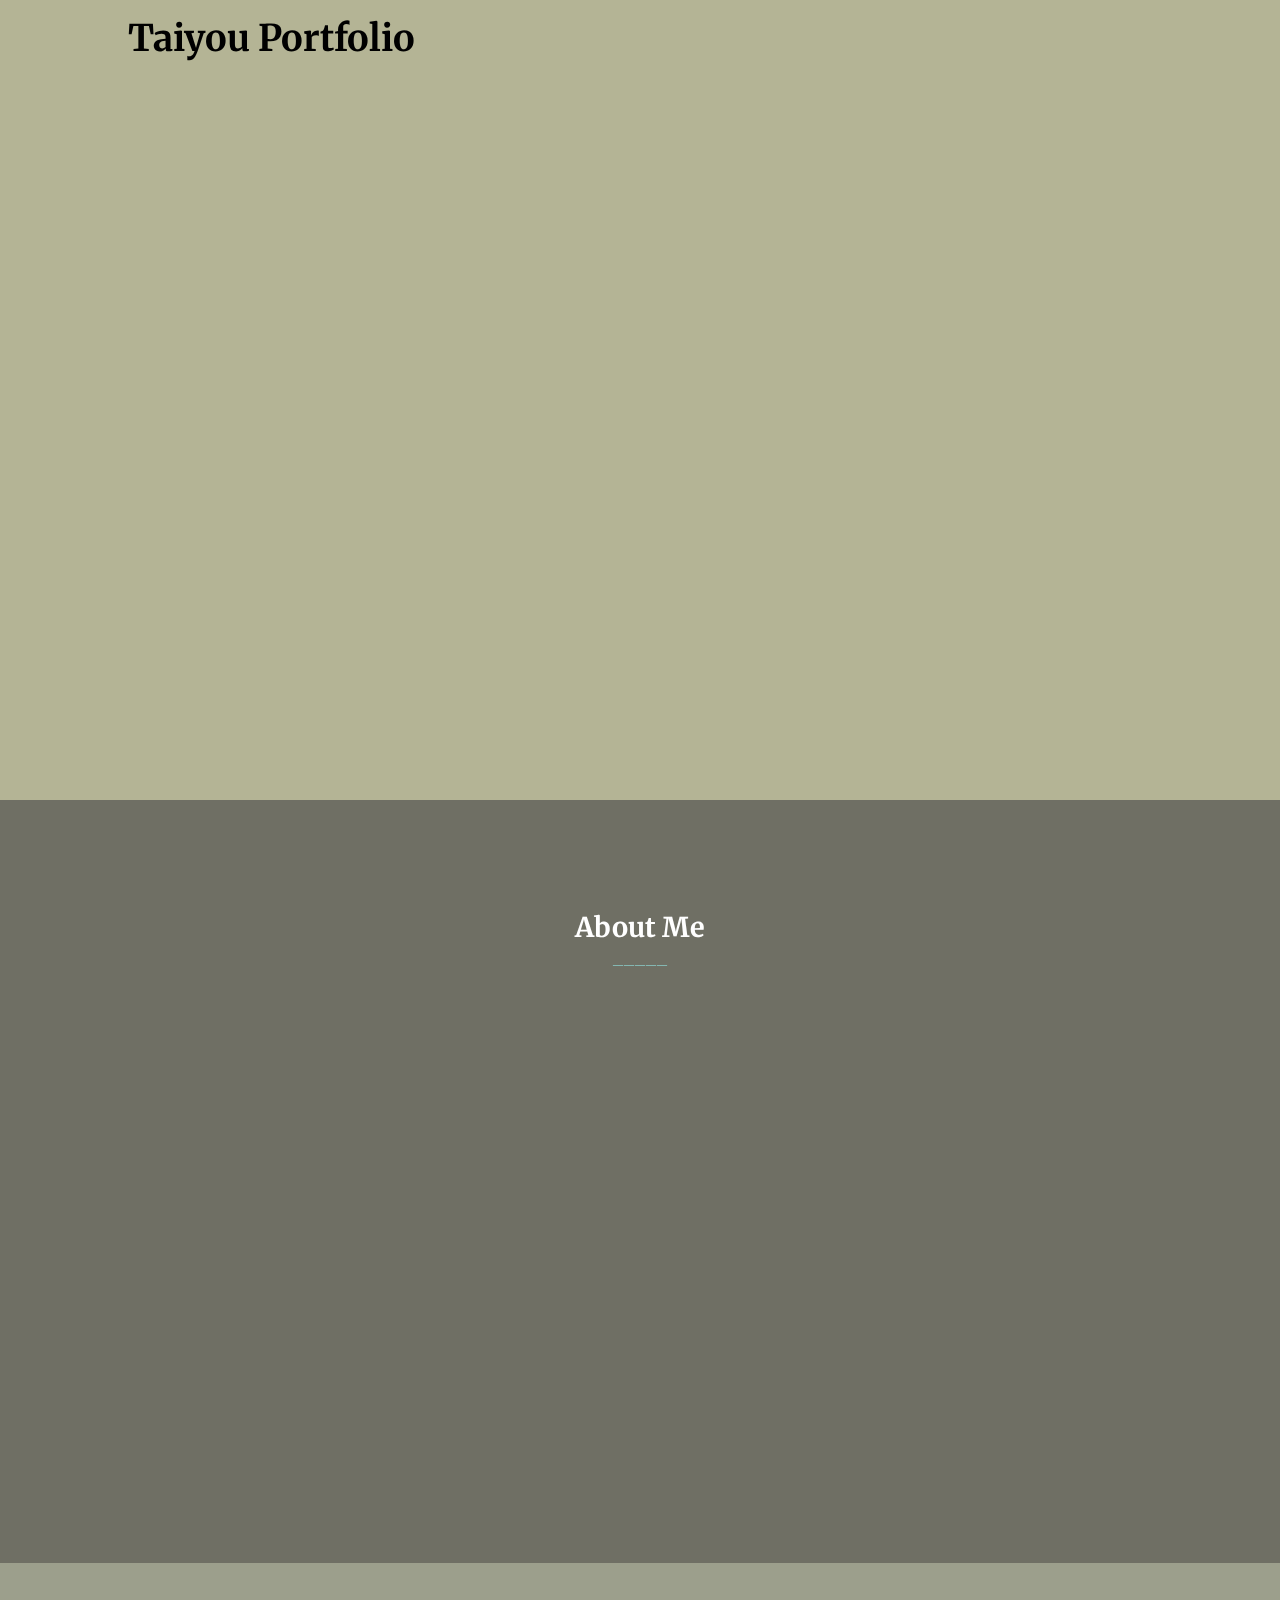
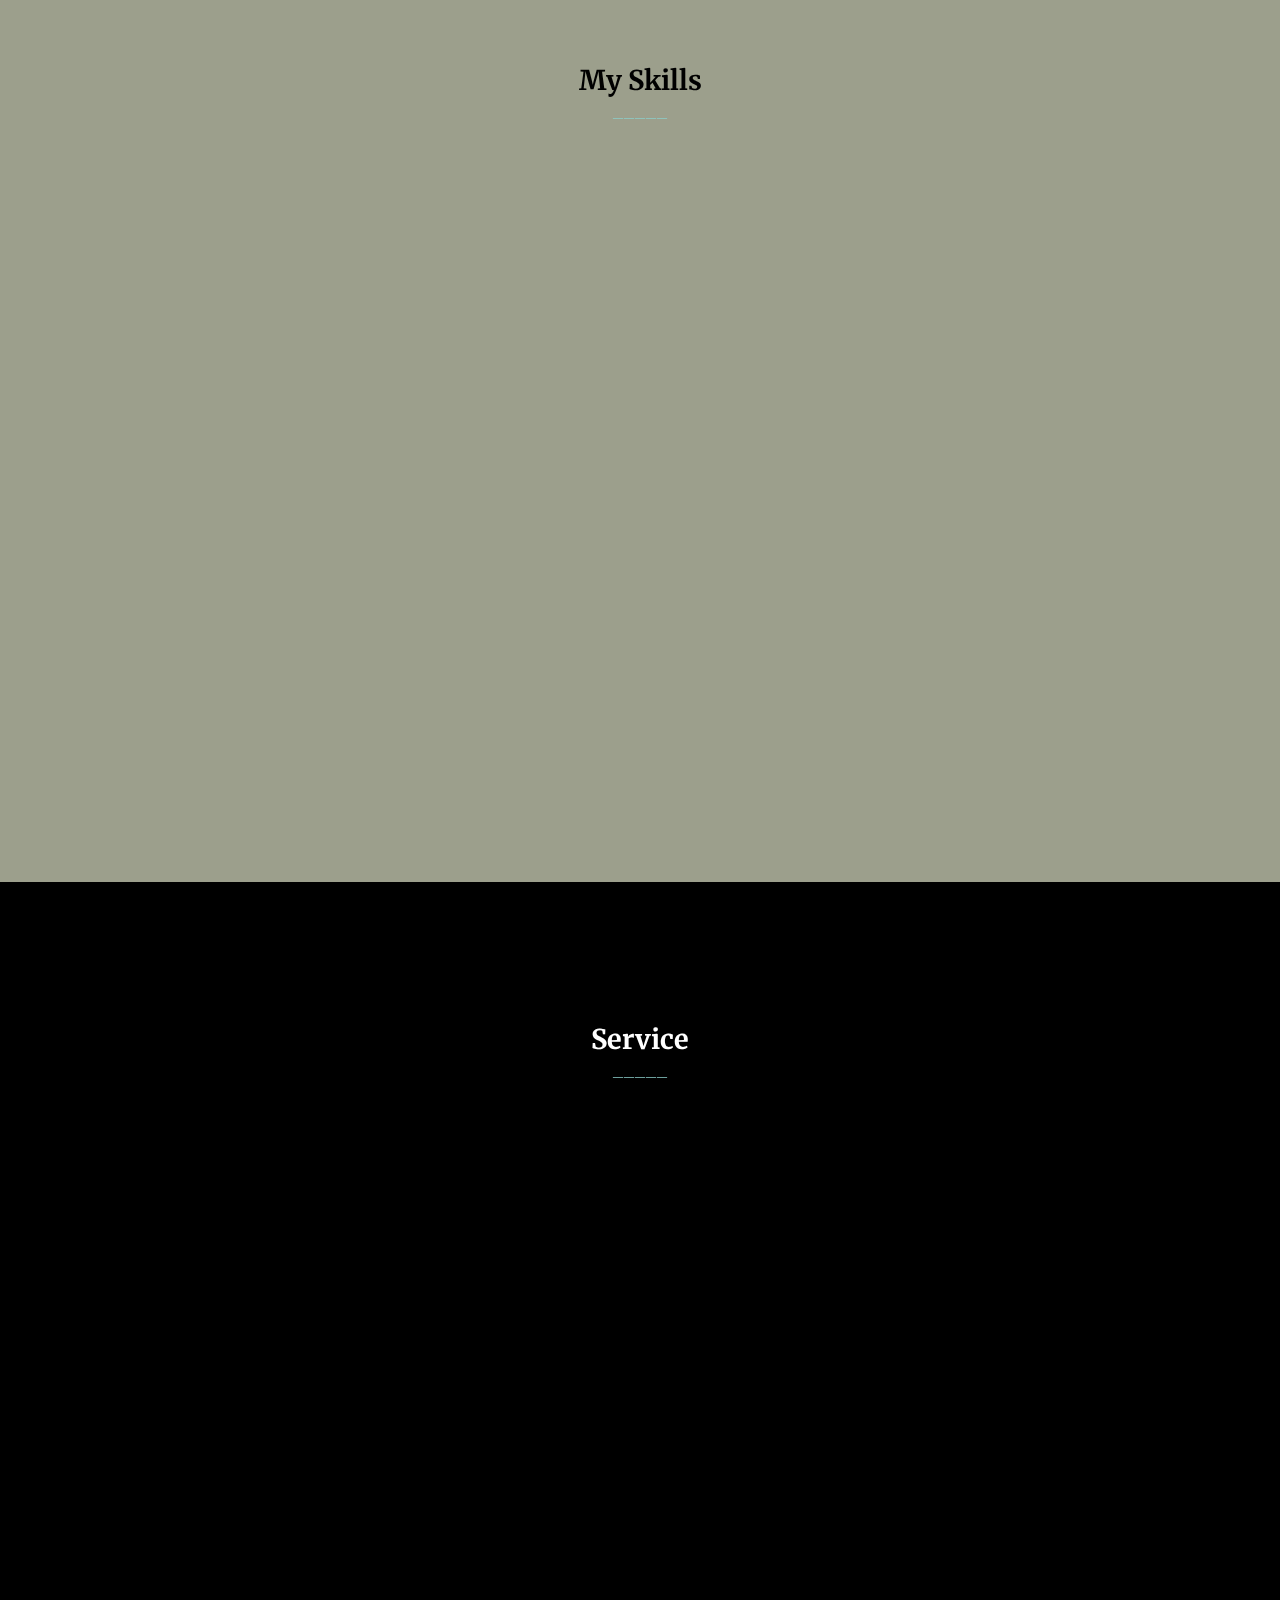
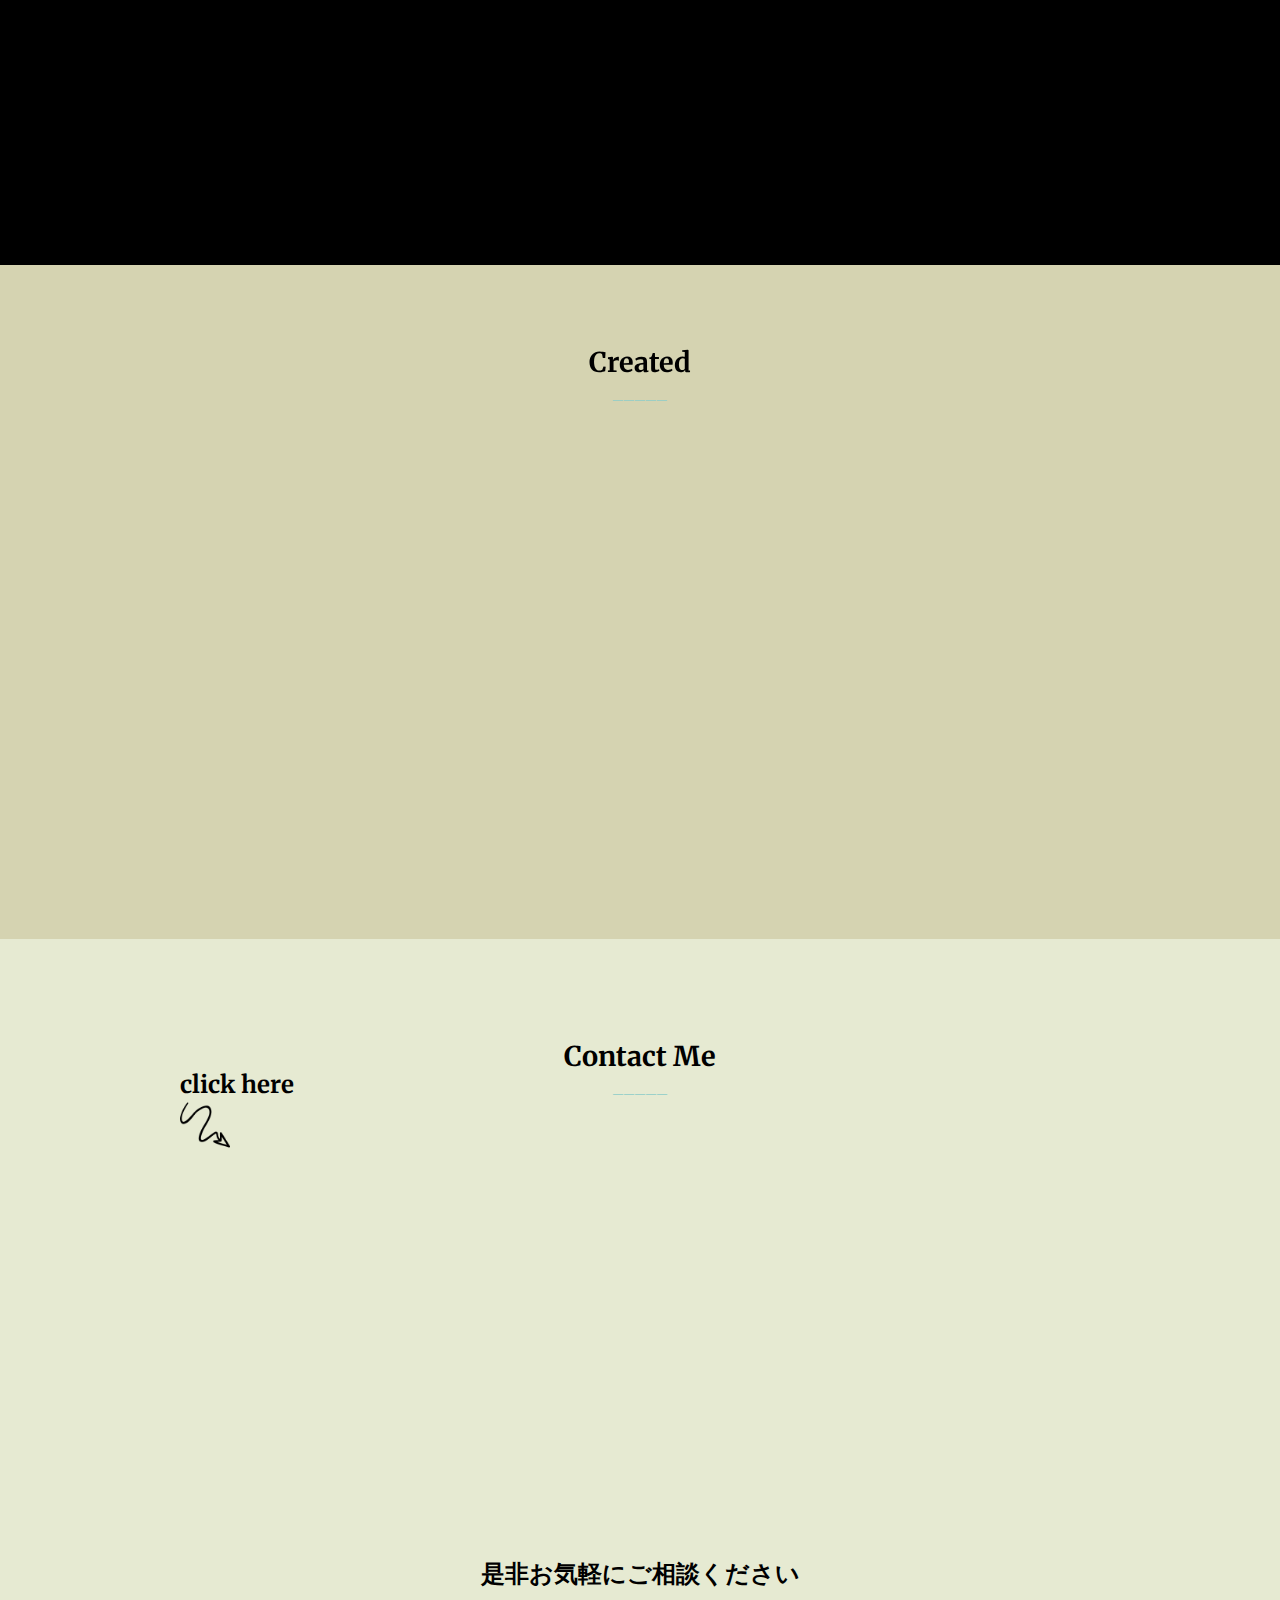
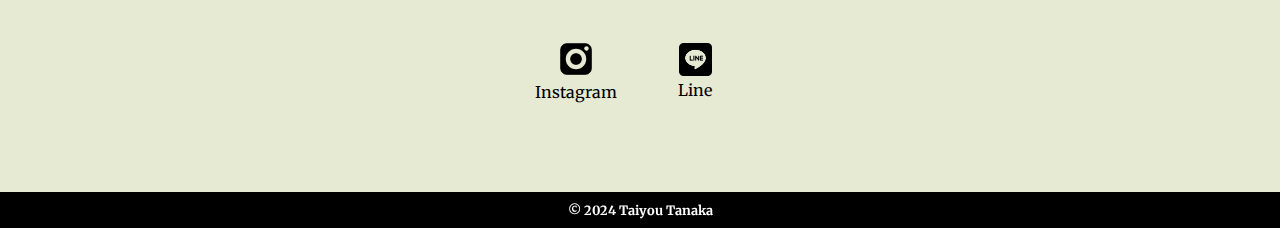
<file: index.html>
<!DOCTYPE html>
<html lang="ja">

<head>
  <meta charset="UTF-8">
  <meta name="viewport" content="width=device-width, initial-scale=1.0">
  <link rel="stylesheet" href="style.css">
  <link rel="preconnect" href="https://fonts.googleapis.com">
  <link rel="preconnect" href="https://fonts.gstatic.com" crossorigin>
  <link
    href="https://fonts.googleapis.com/css2?family=Merriweather:ital,wght@0,300;0,400;0,700;0,900;1,300;1,400;1,700;1,900&display=swap"
    rel="stylesheet">
  <title>Taiyou site</title>
</head>

<body>
  <header>

    <ul class="hidden-menu">
      <li><a href="#menu-about">Home</a></li>
      <li><a href="#menu-about">About</a></li>
      <li><a href="#menu-skill">Skills</a></li>
      <li><a href="#menu-service">Service</a></li>
      <li><a href="#menu-created">Created</a></li>
      <li><a href="#menu-contact">Contact</a></li>
    </ul>
    <div class="head">
      <h2>Taiyou Portfolio</h2>
      <ul class="menu">
        <li><a href="#menu-about">About</a></li>
        <li><a href="#menu-skill">Skills</a></li>
        <li><a href="#menu-service">Service</a></li>
        <li><a href="#menu-created">Created</a></li>
        <li><a href="#menu-contact">Contact</a></li>
      </ul>
      <button class="mobile-menu-icon">
        <span></span>
        <span></span>
        <span></span>
      </button>
    </div>
    <div class="top-img">
      <div class="hero">
        <h1 class="animate-title">Tanaka Taiyou</h1>
        <h3 class="animate-title-2">developer programmer</h3>
        <h4>scroll</h4>
        <h4 class="padding">⇓</h4>
      </div>
    </div>

  </header>

  <div class="About" id="menu-about">
    <h2>About Me</h2>
    <h3>_____</h3>
    <div class="yourself">
      <div class="yourself-left hidden">
        <div class="image-left">
          <img src="taiyou1.jpg" alt="">
        </div>
        

      </div>
      <div class="yourself-right hidden">
        <div class="profile-container ">
          <h1 class="name-header">田中太陽 (たなか たいよう)</h1>
          <ul class="profile-list">
            <li class="profile-item">2003年8月6日生まれ 新潟県出身</li>
            <li class="profile-item">スポーツ好きで小中高は運動部に入部
            </li>
            <li class="profile-item">高校卒業後、地元から離れ大阪の近畿大学へ</li>
            
            <li class="profile-item">プログラミングに出会い勉強を始める。</li>
            <li class="profile-item">好きなことは人と話し、その人の笑顔を見ることです。</li>
            <li class="profile-item">若輩者ですがやる気と賢明さは負けません！</li>
          </ul>
        </div>
      </div>
    </div>
  </div>

  <div class="skill" id="menu-skill">
    <h2>My Skills</h2>
    <h3>_____</h3>
    <div class="skill-list">
      <div class="HTML-CSS hidden">
        <img src="html-css.png" alt="">
        <h2>HTML/CSS</h2>
        <p>HTMLでSEOを意識した構造的なマークアップを行い、CSSを使ってデザインカンプに基づいた正確なレイアウトとスタイリングを実現します。</p>
      </div>
      <div class="JavaScript hidden">
        <img src="js1.png" alt="">
        <h2>JavaScript</h2>
        <p>イベントハンドリングからDOM操作、アニメーションの実装まで幅広く対応可能です。WEB制作でよく使う動きの実装は問題なくできます。</p>
      </div>
      <div class="php hidden">
        <img src="php.png" alt="">
        <h2>PHP</h2>
        <p>条件分岐や繰り返し処理などの基本的なPHPプログラムから、フォームのバリデーション、データベース操作、SQLとの連携も行います。Laravelフレームワークにも対応可能です。</p>
      </div>
      <div class="MySQL hidden">
        <img src="mysql.png" alt="">
        <h2>MySQL</h2>
        <p>PHPと連携し、MySQLデータベースに対してデータの保存、更新、削除、検索（CRUD操作）をすることが可能です。</p>
      </div>
      <div class="git hidden">
        <img src="git.png" alt="">
        <h2>git</h2>
        <p>Gitを使ってバージョン管理を行い、チーム開発における効率的なコラボレーションが可能です。マージ、コンフリクト解消なども問題なく行えます。
        </p>
      </div>
      <div class="WordPress hidden">
        <img src="wordpress.png" alt="">
        <h2>WordPress</h2>
        <p>WordPressを用いて、SEOに最適化されたウェブサイトを構築します。テーマカスタマイズやプラグインの導入、モバイル対応も行い、要望に合わせた管理しやすいサイトを作成します。</p>
      </div>
    </div>
  </div>

  <div class="service" id="menu-service">
    <h2>Service</h2>
    <h3>_____</h3>
    <div class="service-contents">
      <div class="service-item hidden">
        <h2>Service lists</h2>
        <ul>
          <li>webサイトデザイン・構築</li>
          <dd>新規サイトのデザインと開発</dd>
          <li>サイトのリニューアル</li>
          <dd>UI/UX改善</dd>
          <li>SEO対策</li>
          <dd>検索エンジンでのランキングを向上</dd>
          <li>ウェブサイトの保守・管理
          </li>
          <dd>定期的なメンテナンス</dd>
          <li>コンサルティング</li>
          <dd> --WordPressの使い方など</dd>
        </ul>
      </div>
      <div class="service-img hidden">
        <img src="header-image.jpg" alt="">
      </div>
    </div>
  </div>
  <div class="created" id="menu-created">
    <h2>Created</h2>
    <h3>_____</h3>
    <div class="works">
      <div class="first-work hidden">
        <a href="https://taiyou86.github.io/travel-site/">
          <p>サイトを見る</p>
          <img src="travel.jpeg" alt="">
        </a>

        <a href="https://taiyou86.github.io/travel-site/">
          <h2>travel site</h2>
        </a>
        <p>202410月11日</p>
      </div>
      <div class="second-work hidden">
        <a href="https://taiyou86.github.io/language-site/">
          <p>サイトを見る</p>
          <img src="langage.jpeg" alt="">
        </a>
        <a href="https://taiyou86.github.io/language-site/">
          <h2>プログラミングについて</h2>
        </a>
        <p>202410月11日</p>
      </div>
      <div class="third-work hidden">
        <a href="https://taiyou86.github.io/My-works/">
          <p>サイトを見る</p>
          <img src="mywork.jpeg" alt="">
        </a>
        <a href="https://taiyou86.github.io/My-works/">
          <h2>blog</h2>
        </a>
        <p>202410月11日</p>
      </div>
    </div>
  </div>
  <div class="contact" id="menu-contact">
    <h2>Contact Me</h2>
    <h3>_____</h3>
    <div class="instruction">
      <h2>click here</h2>
      <img src="arrow-with-scribble.png" alt="">
    </div>
    <div class="contact-contents">
      <div class="business-card hidden">
        <img src="1.png" alt="">
        <img src="2.png" alt="">
      </div>
      <h2>是非お気軽にご相談ください</h2>
      <div class="sns-icons">
        <div class="instagram-icon">
          <a href="https://www.instagram.com/taiyou_web_developer?igsh=MXV3eXk1bjUxYWFydg%3D%3D&utm_source=qr"><img src="social-media.png" alt=""></a>
          <p>Instagram</p>
        </div>
        <div class="line-icon">
          <a href="https://line.me/ti/p/~taiyoutanaka
          "><img src="line.png" alt=""></a>
          <p>Line</p>
        </div>
      </div>
    </div>
  </div>
  <div class="copy-right">
    <h4>© 2024 Taiyou Tanaka</h4>
  </div>
  <script src="main.js"></script>
</body>

</html>
</file>
<file: style.css>
@charset "UTF-8";

* {
  margin: 0;
  padding: 0;
  box-sizing: border-box;
  font-family: "Merriweather", serif;
  scroll-behavior: smooth;
}



:root {
  --white-color: white;
  --black-color: black;
}

header {
  background-color: rgb(180, 180, 149);
}



.top-img {
  background-image: url('header1.png');
  background-size: cover;
  background-position: center bottom;
  width: 92%;
  height: 100%;
  margin: 0 auto;
  color: var(--black-color);
  opacity: 0;
  transform: translateY(-100px);
  animation: fade-in 1s ease forwards;
}

@keyframes fade-in {
  100% {
    opacity: 1;
    transform: none;
  }
}


.animate-title.inview .char,
.animate-title-2.inview .char {
  display: inline-block;
  animation-name: kf-animate-chars;
  animation-duration: 0.5s;
  animation-timing-function: cubic-bezier(0.39, 1.57, 0.58, 1);
  animation-iteration-count: 1;
  animation-direction: normal;
  animation-fill-mode: both;

}

.animate-title.inview .char:nth-child(1),
.animate-title-2.inview .char:nth-child(1) {
  animation-delay: 0.54s;
}

.animate-title.inview .char:nth-child(2),
.animate-title-2.inview .char:nth-child(2) {
  animation-delay: 0.58s;
}

.animate-title.inview .char:nth-child(3),
.animate-title-2.inview .char:nth-child(3) {
  animation-delay: 0.62s;
}

.animate-title.inview .char:nth-child(4),
.animate-title-2.inview .char:nth-child(4) {
  animation-delay: 0.66s;
}

.animate-title.inview .char:nth-child(5),
.animate-title-2.inview .char:nth-child(5) {
  animation-delay: 0.7s;
}

.animate-title.inview .char:nth-child(6),
.animate-title-2.inview .char:nth-child(6) {
  animation-delay: 0.74s;
}

.animate-title.inview .char:nth-child(7),
.animate-title-2.inview .char:nth-child(7) {
  animation-delay: 0.78s;
}

.animate-title.inview .char:nth-child(8),
.animate-title-2.inview .char:nth-child(8) {
  animation-delay: 0.82s;
}

.animate-title.inview .char:nth-child(9),
.animate-title-2.inview .char:nth-child(9) {
  animation-delay: 0.86s;
}

.animate-title.inview .char:nth-child(10),
.animate-title-2.inview .char:nth-child(10) {
  animation-delay: 0.9s;
}

.animate-title.inview .char:nth-child(11),
.animate-title-2.inview .char:nth-child(11) {
  animation-delay: 0.94s;
}

.animate-title.inview .char:nth-child(12),
.animate-title-2.inview .char:nth-child(12) {
  animation-delay: 0.98s;
}

.animate-title.inview .char:nth-child(13),
.animate-title-2.inview .char:nth-child(13) {
  animation-delay: 1.02s;
}

.animate-title.inview .char:nth-child(14),
.animate-title-2.inview .char:nth-child(14) {
  animation-delay: 1.06s;
}

.animate-title.inview .char:nth-child(15),
.animate-title-2.inview .char:nth-child(15) {
  animation-delay: 1.1s;
}

.animate-title.inview .char:nth-child(16),
.animate-title-2.inview .char:nth-child(16) {
  animation-delay: 1.14s;
}

.animate-title.inview .char:nth-child(17),
.animate-title-2.inview .char:nth-child(17) {
  animation-delay: 1.18s;
}

.animate-title.inview .char:nth-child(18),
.animate-title-2.inview .char:nth-child(18) {
  animation-delay: 1.22s;
}

.animate-title.inview .char:nth-child(19),
.animate-title-2.inview .char:nth-child(19) {
  animation-delay: 1.26s;
}

.animate-title.inview .char:nth-child(20),
.animate-title-2.inview .char:nth-child(20) {
  animation-delay: 1.3s;
}

.animate-title.inview .char:nth-child(21),
.animate-title-2.inview .char:nth-child(21) {
  animation-delay: 1.34s;
}
.animate-title.inview .char:nth-child(22),
.animate-title-2.inview .char:nth-child(22) {
  animation-delay: 1.34s;
}
.animate-title.inview .char:nth-child(23),
.animate-title-2.inview .char:nth-child(23) {
  animation-delay: 1.34s;
}
.animate-title.inview .char:nth-child(24),
.animate-title-2.inview .char:nth-child(24) {
  animation-delay: 1.34s;
}
.animate-title.inview .char:nth-child(54),
.animate-title-2.inview .char:nth-child(25) {
  animation-delay: 1.34s;
}

@keyframes kf-animate-chars {
  0% {
    opacity: 0;
    transform: translateY(-50%);
  }

  100% {
    opacity: 1;
    transform: translateY(0);
  }
}

/* headコンテンツ */


.head {
  display: flex;
  justify-content: space-between;
  margin: 0 auto;
  padding-top: 5px;
  width: 80%;
  color: var(--black-color);
}

.mobile-menu-icon {
  background-color: unset;
  border: none;
  outline: none !important;
  position: fixed;
  right: 45px;
  top: 20px;
  z-index: 3;
  cursor: pointer;
  display: none;
}
.mobile-menu-icon > span {
  background-color:rgb(88, 87, 87);
  width: 35px;
  height: 2px;
  display: block;
  margin-bottom: 9px;
  transition: transform 0.7s;
}
.mobile-menu-icon > span:last-child {
  margin-bottom: 0;
}


.menu-open .mobile-menu-icon > span {
  background-color: white;
}
.menu-open .mobile-menu-icon > span:nth-child(1) {
  transition-delay: 70ms;
  transform: translateY(11px) rotate(135deg);
}
.menu-open .mobile-menu-icon > span:nth-child(2) {
  transition-delay: 0s;
  transform: translateX(-18px) scaleX(0);
}
.menu-open .mobile-menu-icon > span:nth-child(3) {
  transition-delay: 140ms;
  transform: translateY(-11px) rotate(-135deg);
}

/* フェードインアニメーション */
@keyframes fadeIn {
  from {
    opacity: 0;
  }

  to {
    opacity: 1;
  }
}

.head h2 {
  font-weight: bold;
  animation: fadeIn 2s ease-in-out;
  font-size: 2.3rem;
  line-height: 1.8;
}

.menu {
  display: flex;
  list-style-type: none;
  padding: 0;
  margin: 0;
  align-items: center;
}

.menu li {
  margin: 0 10px;
  padding-top: 5px;
}

.menu li a {
  opacity: 0;
  animation: fadeIn 1s ease-in-out forwards;
  position: relative;
  text-decoration: none;
  color: inherit;
  padding: 5px 0;
  font-size: 2rem;
  text-decoration: none;
  color: var(--black-color);
  transition: all .3s;
}

.menu li:nth-child(1) a {
  animation-delay: 0.2s;
}

.menu li:nth-child(2) a {
  animation-delay: 0.4s;
}

.menu li:nth-child(3) a {
  animation-delay: 0.6s;
}

.menu li:nth-child(4) a {
  animation-delay: 0.8s;
}

.menu li:nth-child(5) a {
  animation-delay: 1s;
}

/* ホバー時の下線アニメーション */
.menu li a::after {
  content: '';
  position: absolute;
  width: 0;
  height: 2px;
  bottom: 0;
  left: 0;
  background-color: currentColor;
  transition: width 0.3s ease;
}

.menu li a:hover::after {
  width: 100%;
}

ul.menu a:hover {
  opacity: 0.6;
  color: rgb(117, 117, 117);
}

ul.hidden-menu {
  font-size: 35px;
  position: fixed;
  top: 0;
  right: 0;
  list-style: none;
  margin: 60px 20px 0 0;
  padding: 30px;
  z-index: -1;
  background-color: #70716b;

  transition: opacity .5s;
  opacity: 0;

}

ul.hidden-menu.open{
  display: block;
  opacity: 1;
  z-index: 2;
}

ul.hidden-menu>li+li {
  margin-top: 10px;
}

ul.hidden-menu a {
  text-decoration: none;
  color: var(--white-color);
  transition: all .3s;
}

ul.hidden-menu a:hover {
  opacity: 0.6;
  color: rgb(117, 117, 117);
}

/* heroコンテンツ */

.hero {
  text-align: center;
  padding-top: 260px;
}

.hero h1 {
  font-size: 4.8rem;
  padding-bottom: 20px;
}

.hero h3 {
  line-height: 1.2;
  font-size: 2.3rem;
  padding-bottom: 200px;
}

.hero h4 {
  font-size: 1.8rem;
  line-height: 1;
  animation-duration: 1s;
  animation-name: move-scroll;
  animation-iteration-count: infinite;
  animation-direction: alternate;
}

.padding{
  padding-bottom: 50px;
}

@keyframes move-scroll {
  100% {
    transform: translateY(20px);
    opacity: 0.3;
  }

  0% {
    transform: translateY(0);
  }
}



/* about */

.About {
  text-align: center;
  padding-top: 70px;
  padding-bottom: 120px;
  background-color: rgba(99, 99, 87, 0.927);
  height: 100%;
  width: 100%;
}

.About h2 {
  padding-top: 40px;
  color: var(--white-color);
  font-size: 1.7rem;
}

.About>h3 {
  color: #8bcdc9;
  font-size: 20px;
}

.yourself {
  display: flex;
  height: 100%;
  width: 75%;
  margin: 0 auto;
  margin-top: 70px;
  gap: 20px;
}

/* .yourself-left */

.yourself-left {
  width: 100%;
  height: 100%;
  display: flex;
  flex: 1;
}

.yourself-left.hidden{
  transform: translateX(-50px);
  transition-delay: .5s;
}

.image-left {
  flex: 1;
  height:50%;
}

.image-left img {
  align-self: center;
  object-fit: cover;
  height: 400px;
  width: 100%;
}

.image-right {
  display: flex;
  flex: 1;
  flex-direction: column;
  height: 450px;
}

.image-right img:nth-child(1) {
  width: 100%;
  height: 50%;
}

.image-right img:nth-child(2) {
  width: 100%;
  height: 50%;
}


/* .yourself-right */
.yourself-right {
  flex: 1;
}

.yourself-right.hidden{
transform: translateX(-50px);
}

.profile-container {
  background-color: var(--black-color);
  color: var(--white-color);
  height: 100%;
  border-radius: 20px 20px 20px 20px ;
}

.name-header {
  background-color: #313232;
  padding: 15px 20px;
  font-size: 20px;
  font-weight: normal;
  border-radius: 20px 20px 20px 20px ;
}

.profile-list {
  list-style: none;
}

.profile-item {
  padding: 15px 20px;
  line-height: 1.6;
}

.company-link {
  color: #1976d2;
  text-decoration: none;
}

.company-link:hover {
  text-decoration: underline;
}

/* skill */

.skill {
  width: 100%;
  height: 100%;
  text-align: center;
  padding-top: 30px;
  padding-bottom: 50px;
  background-color: #9c9f8c;
}

.skill>h2 {
  padding-top: 70px;
  font-size: 1.7rem;
}

.skill>h3 {
  color: #8bcdc9;
  font-size: 20px;
}

.skill-list {
  height: 100%;
  width: 80%;
  margin: 0 auto;
  display: flex;
  justify-content: space-evenly;
  flex-wrap: wrap;
}

.HTML-CSS,
.JavaScript,
.php,
.MySQL,
.git,
.WordPress {
  height: 100%;
  width: 300px;
  margin-top: 40px;
  transform: translateY(100px);
}

.skill-list img {
  margin-top: 20px;
  width: 40%;
}

.skill-list h2 {
  padding: 10px 0 20px 0;
}

.MySQL img {
  animation-name: move-dolphin;
  animation-duration: 3s;
  animation-timing-function: linear;
  animation-iteration-count: infinite;
}

@keyframes move-dolphin {
  100% {
    transform: translate(0);
  }

  30% {
    transform: translate(0);
  }

  15% {
    transform: translateY(-20px);
  }

  11% {
    transform: translateY(-10px);
  }

  5% {
    transform: translateY(-20px);
  }

  0% {
    transform: translateY(0);
  }
}

/* service */

.service {
  width: 100%;
  height: 100%;
  text-align: center;
  padding-top: 70px;
  padding-bottom: 90px;
  background-color: var(--black-color);
}

.service>h2 {
  padding-top: 70px;
  font-size: 1.7rem;
  color: var(--white-color);
}

.service>h3 {
  color: #8bcdc9;
  font-size: 20px;
}

.service-contents {
  display: flex;
  flex-wrap: wrap;
  flex-direction: row-reverse;
  justify-content: center;
  width: 100%;
  height: 100%;
  margin-top: 90px;
}

.service-item {
  flex: 2;
  width: 300px;
  text-align: left;
  color: var(--white-color);
  opacity: 0;
  transform: translateY(60px);
  transition: opacity 1s, transform 1s;
}

.service-item h2 {
  font-size: 3rem;
}

.service-item ul {
  list-style: none;
}

.service-item li {
  padding-top: 2rem;
  font-size: 1.7rem;
}

.service-img {
  flex: 3;
  min-width: 300px;
  transition: transform 1s , opacity 1s;
  transform: translateY(50px);
  opacity: 0;
}

.service-img img {
  max-width: 100%;
  height: 600px;
}

@media (max-width: 768px) {
  .service-contents {
      flex-direction: column;
  }

  .service-item, .service-img {
      width: 100%;
      margin-right: 0;
      margin-bottom: 2rem;
  }
}

/* creates */

.created {
  width: 100%;
  height: 100%;
  text-align: center;
  padding-bottom: 90px;
  padding-top: 10px;
  background-color: rgb(213, 211, 177);
}

.created>h2 {
  padding-top: 70px;
  font-size: 1.7rem;
}

.created>h3 {
  color: #8bcdc9;
  font-size: 20px;
}



.works {
  height: 100%;
  width: 90%;
  margin: 0 auto;
  display: flex;
  justify-content: space-evenly;
  gap: 10px;
  text-align: left;
}

.first-work,
.second-work,
.third-work {
  height: 100%;
  width: 30%;
  margin-top: 40px;
  border-radius: 20px;
  position: relative;
  transition: opacity 1s , transform 1s ;
  transform: translateY(50px);
  opacity: 0;
}

.works a {
  color: var(--black-color);
  text-decoration: none;
}

.works a>p {
  position: absolute;
  top: 40%;
  left: 30%;
  color: rgb(237, 244, 237);
  font-size: 1.5rem;
  z-index: 1;
  opacity: 0;
  transition: opacity 0.6s ease;
}

.works img {
  width: 100%;
  aspect-ratio: 16 / 13;
  border-radius: 10px;
  object-fit: cover;
}

.works h2 {
  padding: 10px 0 0 0;
  font-size: 2rem;
}

.works h2:hover {
  opacity: 0.5;
}

.works a:hover p {
  opacity: 1;
}

.works a:hover img {
  opacity: 0.6;
}

.first-work img {
  animation-name: see-blog;
  animation-duration: 1.5s;
  animation-direction: alternate;
  animation-iteration-count: infinite;
}

.first-work p {
  animation-name: see-text;
  animation-duration: 1.5s;
  animation-direction: alternate;
  animation-iteration-count: infinite;
}

@keyframes see-blog {
  100% {
    opacity: 0.6;
  }
}

@keyframes see-text {
  100% {
    opacity: 1;
  }
}

.contact {
  width: 100%;
  height: 100%;
  text-align: center;
  padding-top: 100px;
  padding-bottom: 90px;
  background-color: rgb(230, 234, 210);
  color: var(--black-color);
  position: relative;
}

.instruction{
  text-align: left;
  position: absolute;
  top: 130px;
  left: 180px;
  z-index: 2;
}

.instruction>img{
  width: 50px;
}

.contact>h2 {
  font-size: 1.7rem;
}

.contact>h3 {
  color: #8bcdc9;
  font-size: 20px;
}

.contact-contents {
  width: 100%;
  height: 100%;
  margin-top: 50px;
}

.business-card {
  width: 50%;
  aspect-ratio: 16/10;
  margin: 0 auto;
  position: relative;
  perspective: 1000px;
  cursor: pointer;
  transition: opacity 1.5s transform 1.5s;
  transform: translateY(100px);

}

.business-card img {
  width: 100%;
  height: 100%;
  position: absolute;
  top: 0;
  left: 0;
  backface-visibility: hidden;
  transition: transform 0.6s, opacity 0.6s;
  box-shadow: 10px 10px 5px #888888;
}

.business-card img:nth-child(2) {
  transform: rotateY(180deg);
}

.flipped img:nth-child(1) {
  transform: rotateY(180deg);
}

.flipped img:nth-child(2) {
  transform: rotateY(0deg);
}

.contact-contents>h2 {
  margin-top: 10px;
}

.sns-icons {
  display: flex;
  padding-top: 50px;
  margin: 0 auto;
  width: 20%;
}

.sns-icons a {
  width: 100%;
  height: 100%;
}


.sns-icons img {
  width: 30%;
  height: 100%;
}

.instagram-icon {
  width: 50%;
  height: 100%;
  transition: all .5s;
}

.line-icon {
  width: 43%;
  height: 100%;
  transition: all .5s;
}

.line-icon img {
  padding-top: 0.2rem;
}

.instagram-icon:hover {
  opacity: 0.5;
}

.line-icon:hover {
  opacity: 0.5;
}


.copy-right{
  background-color: var(--black-color);
  color: var(--white-color);
  text-align: center;
  padding: 10px 0 ;
}

.copy-right h4{
  font-size: 0.8em;
}

.copy-right span{
  vertical-align: baseline;
}



/* js animation */



.hidden {
  transition: opacity 1s, transform 1s;
  opacity: 0;
}

.hidden.appear {
  opacity: 1;
  transform: translate(0);
}

.HTML-CSS {
  transition: opacity 1s, transform 1s;
}

.JavaScript {
  transition: opacity 1s .3s, transform 1s .3s;
}

.php {
  transition: opacity 1s .6s, transform 1s .6s;
}

.MySQL {
  transition: opacity 1s, transform 1s;
}

.git {
  transition: opacity 1s .3s, transform 1s .3s;
}

.WordPress {
  transition: opacity 1s .6s, transform 1s .6s;
}




.service-item.appear {
  opacity: 1;
  transform: translateY(0);
}

.service-item>h2 {
  transition: opacity 1s, transform 1s;
}

.service-item>ul li {
  opacity: 0;
  transform: translateY(30px);
}

.service-item.appear>ul li {
  opacity: 1;
  transform: translateY(0);
}

.service-item>ul dd {
  opacity: 0;
  transform: translateY(30px);
}

.service-item.appear>ul dd {
  opacity: 1;
  transform: translateY(0);
}

.service-item>ul li:nth-child(1) {
  transition: opacity 1s .5s, transform 1s .5s;
}

.service-item>ul li:nth-child(3) {
  transition: opacity 1s .7s, transform 1s .7s;
}

.service-item>ul li:nth-child(5) {
  transition: opacity 1s .9s, transform 1s .9s;
}

.service-item>ul li:nth-child(7) {
  transition: opacity 1s 1.1s, transform 1s 1.1s;
}

.service-item>ul li:nth-child(9) {
  transition: opacity 1s 1.4s, transform 1s 1.4s;
}

.service-item>ul li:nth-child(11) {
  transition: opacity 1s 1.7s, transform 1s 1.7s;
}

.service-item>ul dd:nth-child(2) {
  transition: opacity 1s .5s, transform 1s .5s;
}

.service-item>ul dd:nth-child(4) {
  transition: opacity 1s .7s, transform 1s .7s;
}

.service-item>ul dd:nth-child(6) {
  transition: opacity 1s .9s, transform 1s .9s;
}

.service-item>ul dd:nth-child(8) {
  transition: opacity 1s 1.1s, transform 1s 1.1s;
}

.service-item>ul dd:nth-child(10) {
  transition: opacity 1s 1.4s, transform 1s 1.4s;
}

.service-item>ul dd:nth-child(12) {
  transition: opacity 1s 1.7s, transform 1s 1.7s;
}


.hidden.first-work{
  transition-delay: 0;
}
.hidden.second-work{
  transition-delay: .5s;
}
.hidden.third-work{
  transition-delay: 1s;
}


/* メディアクエリ */


@media (min-width: 1024px) and (max-width: 1190px) {
  .head{
    width: 95%;
  }
  .hero>h1{
    padding-top: 150px;
  }

  .hero h3{
    padding-bottom: 150px;
  }

  .yourself{
    width: 90%;
  }
  .skill-list{
    width: 90%;
  }
}

@media (min-width: 900px) and (max-width: 1023px) {
  

  .menu{
    display: none;
  }

  .mobile-menu-icon {
    display: block;
  }

  .hero>h1{
    padding-top: 150px;
  }
  .hero h3{
    padding-bottom: 150px;
  }
  .yourself{
    width: 100%;
  }
  .skill-list{
    width: 100%;
  }
  .service{
    padding-top: 20px;
  }

  .service-contents{
    flex-direction: column-reverse;
    margin-top: 50px;
  }
  .service-item{
    margin: 0 auto;
    width: 80%;
    margin-top: 20px;
  }
  .service-item ul{
    text-align: center;
  }
}

@media (min-width: 600px) and (max-width:899px) {

  .menu{
    display: none;
  }

  .mobile-menu-icon {
    display: block;
  }

  .hero h1{
    padding-top: 150px;
    font-size: 4rem;
  }
  .hero h3{
    padding-bottom: 150px;
  }
  .yourself{
    width: 100%;
  }

  .yourself-left {
    flex: 4;
  }
  .yourself-right {
    flex: 7;
  }
  .skill-list{
    width: 100%;
  }

  .HTML-CSS {
    transition: opacity 1s, transform 1s;
  }
  
  .JavaScript {
    transition: opacity 1s , transform 1s ;
  }
  
  .php {
    transition: opacity 1s .4s, transform 1s .4s;
  }

  .MySQL {
    transition: opacity 1s .4s, transform 1s .4s;
  }
  
  .git {
    transition: opacity 1s 1s, transform 1s 1s;
  }
  
  .WordPress {
    transition: opacity 1s 1s, transform 1s 1s;
  }
  .service-contents{
    flex-direction: column-reverse;
  }
  .service-item{
    margin: 0 auto;
    width: 80%;
    margin-top: 20px;
  }
  .service-item ul{
    text-align: center;
  }

  .works{
    flex-direction: column;
    align-items: center;
    width: 90%;
  }

  .first-work,
.second-work,
.third-work {
  width: 80%;
}

  .works h2{
    font-size: 2.0rem;
  }

  .works a>p{
    font-size: 3rem;
  }

  .instruction{
    left:100px
  }

  
  .business-card{
    width: 70%;
    aspect-ratio: 16/10;
  }


  .sns-icons {
    width: 30%;
  }

}


@media (min-width:450px) and (max-width: 599px) {

  .head{
    width: 95%;
  }
  .menu{
    display: none;
  }

  .mobile-menu-icon {
    display: block;
  }

  .hero h1{
    padding-top: 150px;
    font-size: 4rem;
  }
  .hero h3{
    padding-bottom: 150px;
  }

  .yourself{
    flex-direction: column;
    width: 95%;
  }

  .service-contents{
    flex-direction: column-reverse;
  }
  .service-item{
    margin: 0 auto;
    width: 80%;
    margin-top: 20px;
  }
  .service-item ul{
    text-align: center;
  }

  .service-img img{
    height: 300px;
  }

  .works{
    flex-direction: column;
    align-items: center;
    width: 80%;
  }

  .first-work,
.second-work,
.third-work {
  width: 80%;
}
  


  .works h2{
    font-size: 2rem;
  }

  .works a>p{
    left: 20%;
    font-size: 2rem;
  }

  
  .business-card{
    width: 70%;
    aspect-ratio: 16/10;
  }

}


@media (max-width:450px){

  header{
    padding: 30px 0;
  }


  .head{
    width: 95%;
  }

  .head h2{
    width: 80%;
    font-size: 2rem;
  }

  .menu{
    display: none;
  }

  .mobile-menu-icon {
    display: block;
    top: 50px;
  }

  .top-img{
    background-size: cover;
    height: 400px;
  }

  .hero{
    padding-top: 70px;
  }

  .hero h1{
    font-size: 2rem;
    padding-top: 100px ;
  }

  .hero h3{
    padding-bottom: 70px;
    font-size: 1.2rem;
  }

  .hero h4{
    font-size: 1rem;
  }

  .About{
    padding-bottom: 50px;
  }
  
  .yourself{
    flex-direction: column;
    width: 100%;
    gap: 50px;
  }

  .yourself-left{
    width: 100%;
  }
  .yourself-left img{
    border-radius: 50%;
    height: 200px;
    width: 200px;
  }

  .yourself-right{
    width: 100%;
  }

  .HTML-CSS {
    transition: opacity 1s, transform 1s;
  }
  
  .JavaScript {
    transition: opacity 1s , transform 1s ;
  }
  
  .php {
    transition: opacity 1s , transform 1s ;
  }

  .MySQL {
    transition: opacity 1s , transform 1s 
  }
  
  .git {
    transition: opacity 1s , transform 1s 
  }

  .WordPress{
    transition: opacity 1s , transform 1s 
  }

  .service-contents{
    flex-direction: column-reverse;
  }
  .service-item{
    margin: 0 auto;
    width: 80%;
    margin-top: 20px;
  }
  .service-item ul{
    text-align: center;
  }

  .service-img img{
    height: 350px;
  }

  .skill-list{
    width: 100%;
  }

.HTML-CSS,
.JavaScript,
.php,
.MySQL,
.git,
.WordPress{
  width: 160px;
}

.skill-list h2{
  font-size: 1.5rem;
}

.skill-list p{
  font-size: 0.9rem;
}

  .works{
    flex-direction: column;
    align-items: center;
    width: 80%;
  }

  .first-work,
.second-work,
.third-work {
  width: 100%;
}

  .works h2{
    font-size: 1.5rem;
  }

  .works a>p{
    left: 20%;
    font-size: 1.7rem;
  }

  
  .business-card{
    width: 90%;
    aspect-ratio: 16/10;
  }

  .instruction{
    left: 0;
  }

  .instruction h2{
    font-size: 1.2rem;
  }

  .sns-icons {
    width: 50%;
  }
}
</file>
